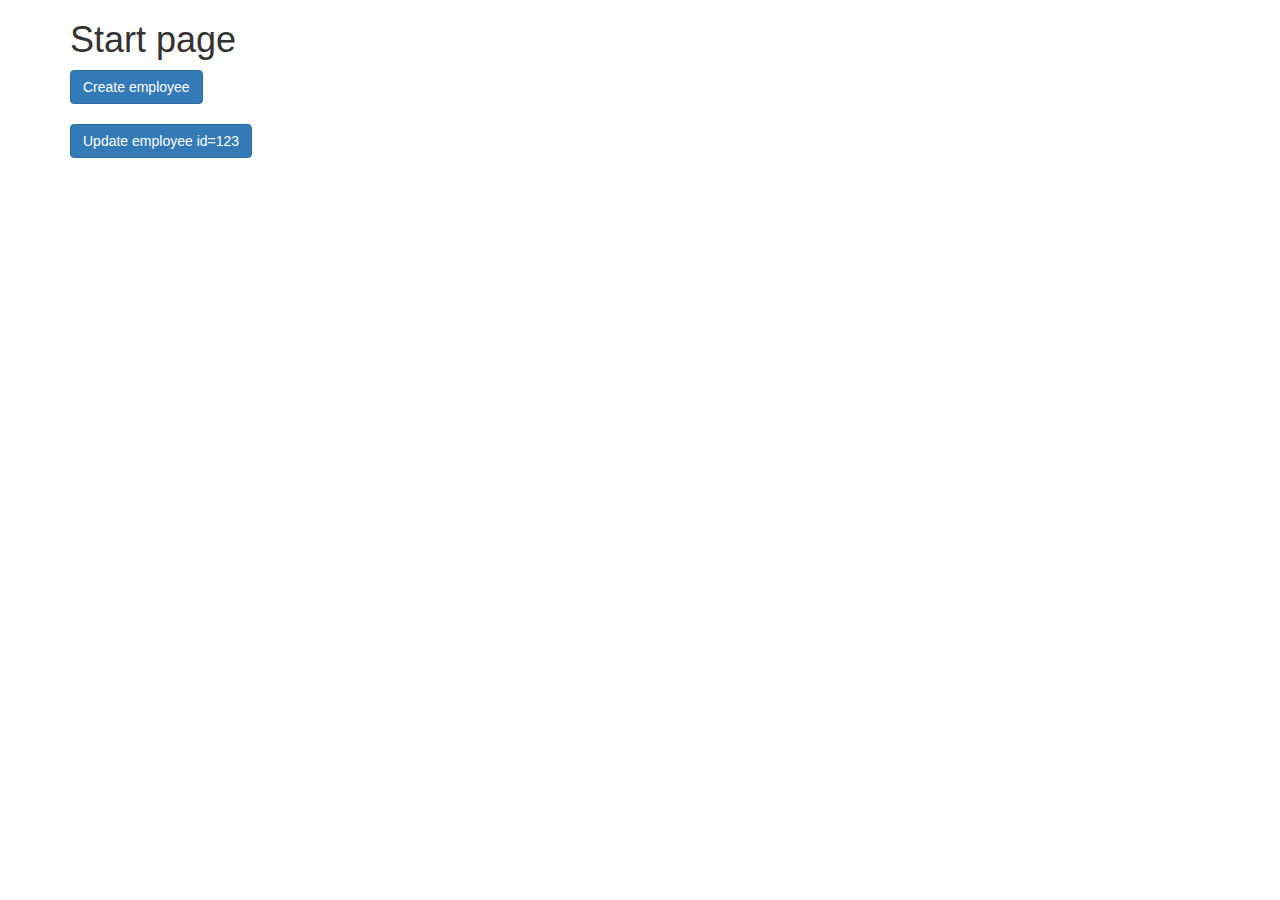
<file: AngularJSFormsUsingBootstrapandMVC 5/AngularJSFormsUsingBootstrapandMVC 5.Web/index.html>
﻿<!DOCTYPE html>
<html ng-app="angularFormsApp">
<head>
    <title>Angular Forms App</title>
	<meta charset="utf-8" />
    <link href="Content/bootstrap.min.css" rel="stylesheet"/>
    <link href="Content/app.css" rel="stylesheet"/>
</head>
<body class="container">
<h1>Start page</h1>
<div ng-view></div>

    <script src="Scripts/jquery-1.9.1.min.js"></script>
    <script src="Scripts/bootstrap.min.js"></script>
    <script src="Scripts/angular.js"></script>
    <script src="Scripts/angular-route.js"></script>
    <script src="Scripts/angular-ui/ui-bootstrap-tpls.min.js"></script>
    <script src="app/AngularFormsApp.js"></script>
    <script src="app/DataService.js"></script>

    <script src="app/EmployeeForm/efController.js"></script>
    <script src="app/EmployeeForm/efDirective.js"></script>

    <script src="app/Home/HomeController.js"></script>
</body>
</html>
</file>
<file: AngularJSFormsUsingBootstrapandMVC 5/AngularJSFormsUsingBootstrapandMVC 5.Web/Content/app.css>
﻿/*input.ng-pristine {
    border: 2px solid yellowgreen;
}

input.ng-dirty {
    border: 2px solid brown;
}

input.ng-valid {

    background-color: green;
}

input.ng-invalid {
    background-color: red;
}*/
</file>
